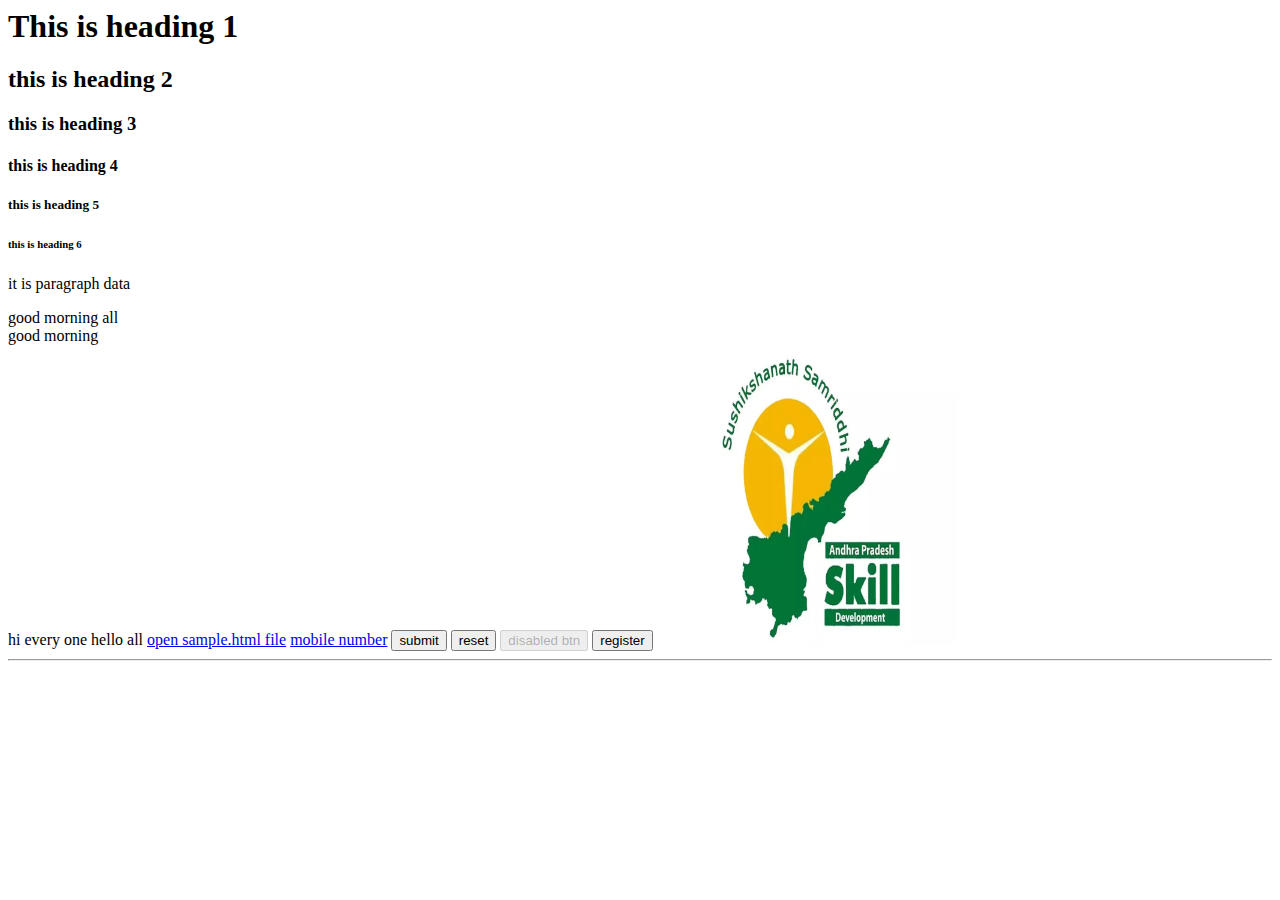
<file: index.html>
<html>
<head>
<title>MY WEBPAGE</title>
</head>
<body>
<h1>This is heading 1</h1>
<h2>this is heading 2</h2>
<h3>this is heading 3</h3>
<h4>this is heading 4</h4>
<h5>this is heading 5</h5>
<h6>this is heading 6</h6>
<p>it is paragraph data</p>
<div>good morning all</div>
<div>good morning</div>


<span>hi every one
<span>hello all
<a href="sample.html">open sample.html file</a>
<a href="index.html"></a>
<a href="mailto:teju@gmail.com"></a>
<a href="tell:+91 9493784459">mobile number</a>
<button>submit</button>
<button type="reset">reset</button>
<button disabled="disabled">disabled btn</button>
<button type="submit">register</button>
<img src="apsdc.webp" alt="image" height="300px" width="300px">





</span>    
</span>
<hr>
</body>
</html>
</file>
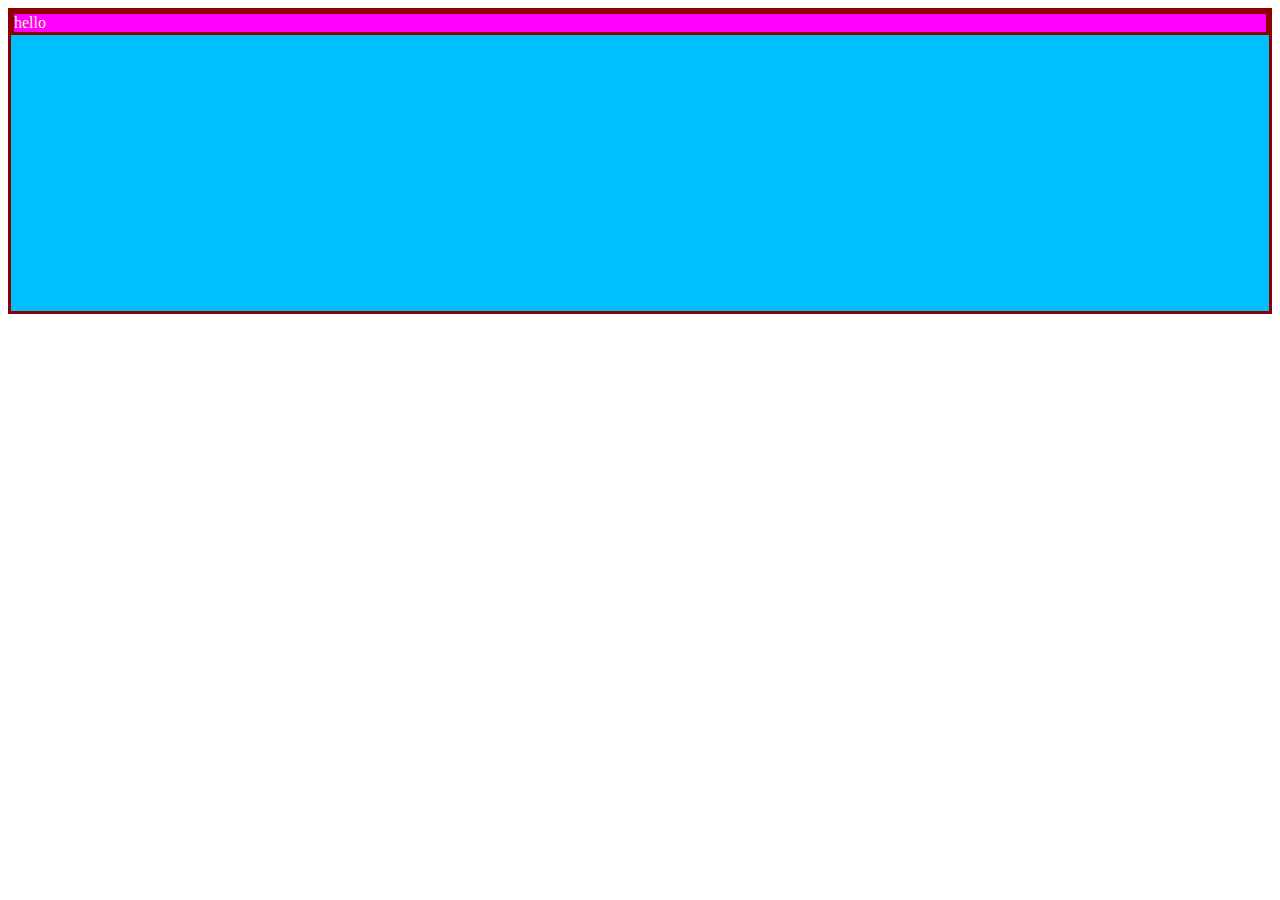
<file: cssunits.html>
<!DOCTYPE html>
<html lang="en">
<head>
    <meta charset="UTF-8">
    <meta http-equiv="X-UA-Compatible" content="IE=edge">
    <meta name="viewport" content="width=device-width, initial-scale=1.0">
    <title>Document</title>
    <style>
        .outer{
            color: blanchedalmond;
            width=300px;
            height: 300px;
            background-color: deepskyblue;
            border:solid darkred;
        }
        .inner{
            background-color: fuchsia;
            height=80p%;
            width=80%;
            border:solid darkred;
        }
    </style>
</head>
<body>
    <div class="outer">
        <div class="inner">
            hello
        </div>
    </div>
</body>
</html>
</file>
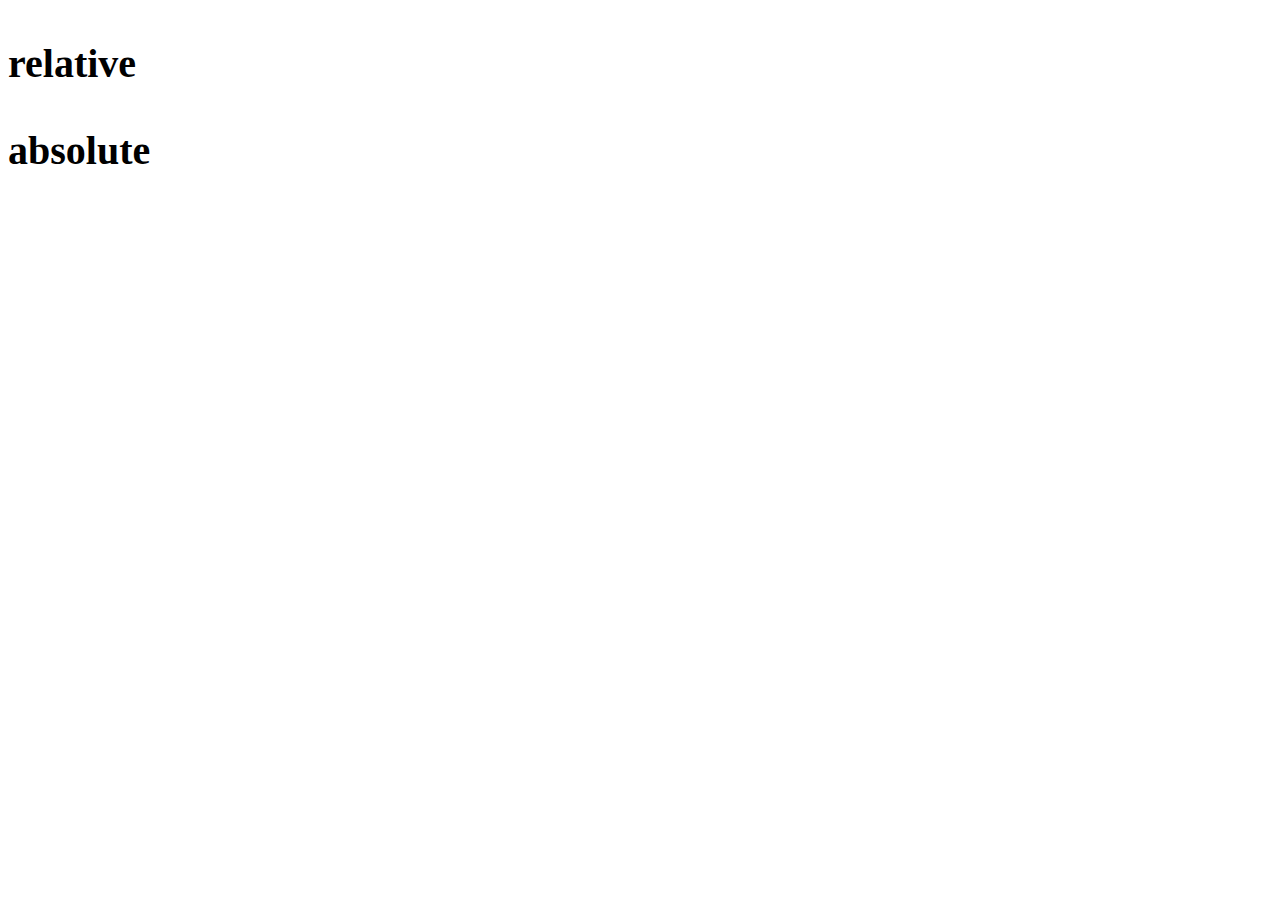
<file: em.html>
<!DOCTYPE html>
<html lang="en">
<head>
    <meta charset="UTF-8">
    <meta http-equiv="X-UA-Compatible" content="IE=edge">
    <meta name="viewport" content="width=device-width, initial-scale=1.0">
    <title>Document</title>
    <style>
        div{
            font-size: 40px;
        }
        .relative{
            font-size:1em ;
        }
        .absolute{
            font-size: 1em;
        }
    </style>
</head>
<body>
    <div>
        <h3 class="relative">
            relative
        </h3>
    </div>
    <div>
        <h3 class="absolute">
            absolute
        </h3>
    </div>
</body>
</html>
</file>
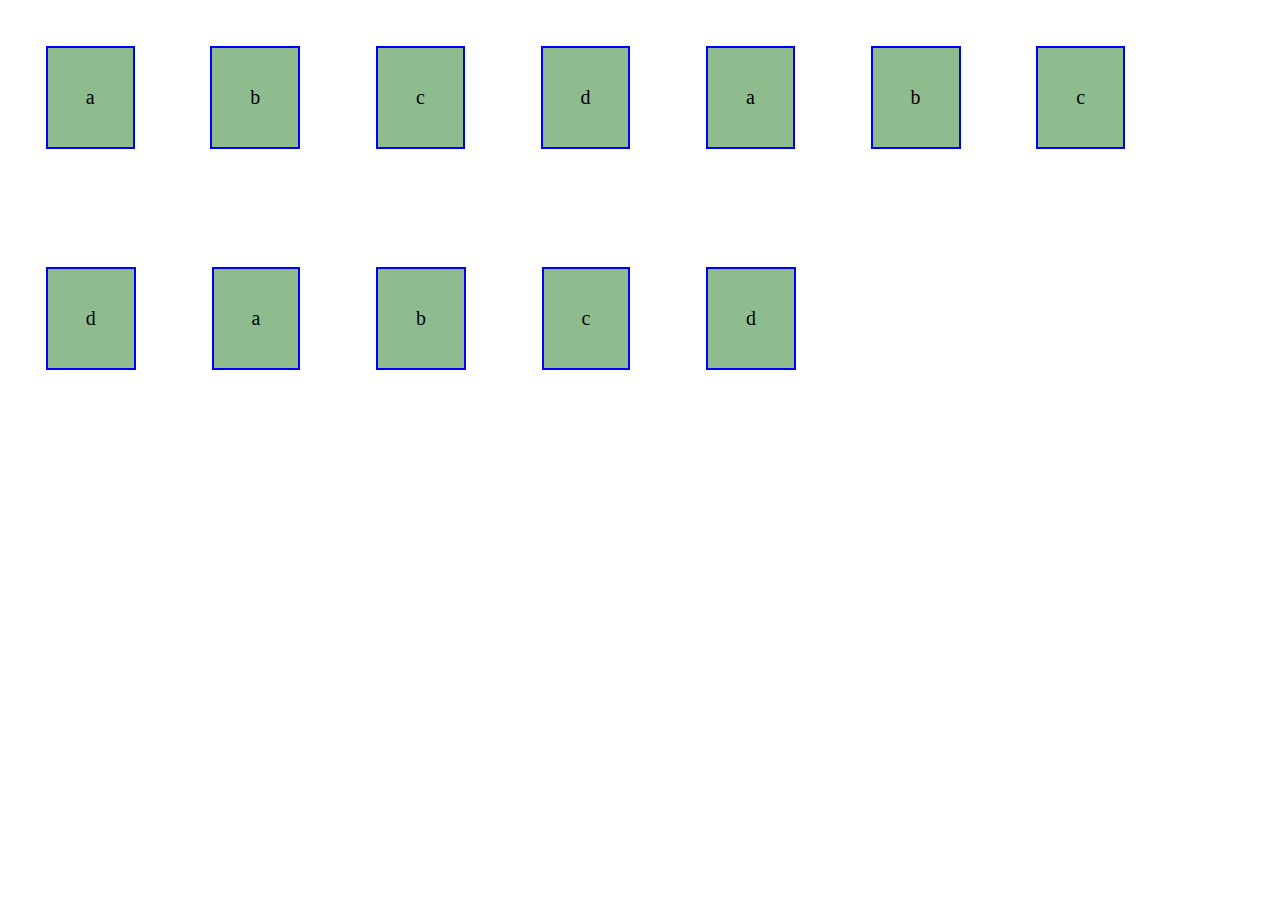
<file: flexbox.html>
<!DOCTYPE html>
<html lang="en">
<head>
    <meta charset="UTF-8">
    <meta http-equiv="X-UA-Compatible" content="IE=edge">
    <meta name="viewport" content="width=device-width, initial-scale=1.0">
    <title>Document</title>
    <style>
        .flex div{
            border:2px solid blue;
            font-size: 20px;
            padding: 3%;
            margin: 3%;
            background-color: darkseagreen;
            

        }

        .flex{
            height: 400px;
            display: flex;
            flex-wrap: wrap;
            align-content: space-between;
        }
    </style>
</head>
<body>
    <div class="flex">
    <div>a</div>
    <div>b</div>
    <div>c</div>
    <div>d</div>
    <div>a</div>
    <div>b</div>
    <div>c</div>
    <div>d</div>
    <div>a</div>
    <div>b</div>
    <div>c</div>
    <div>d</div>
    
    </div>
    
</body>
</html>
</file>
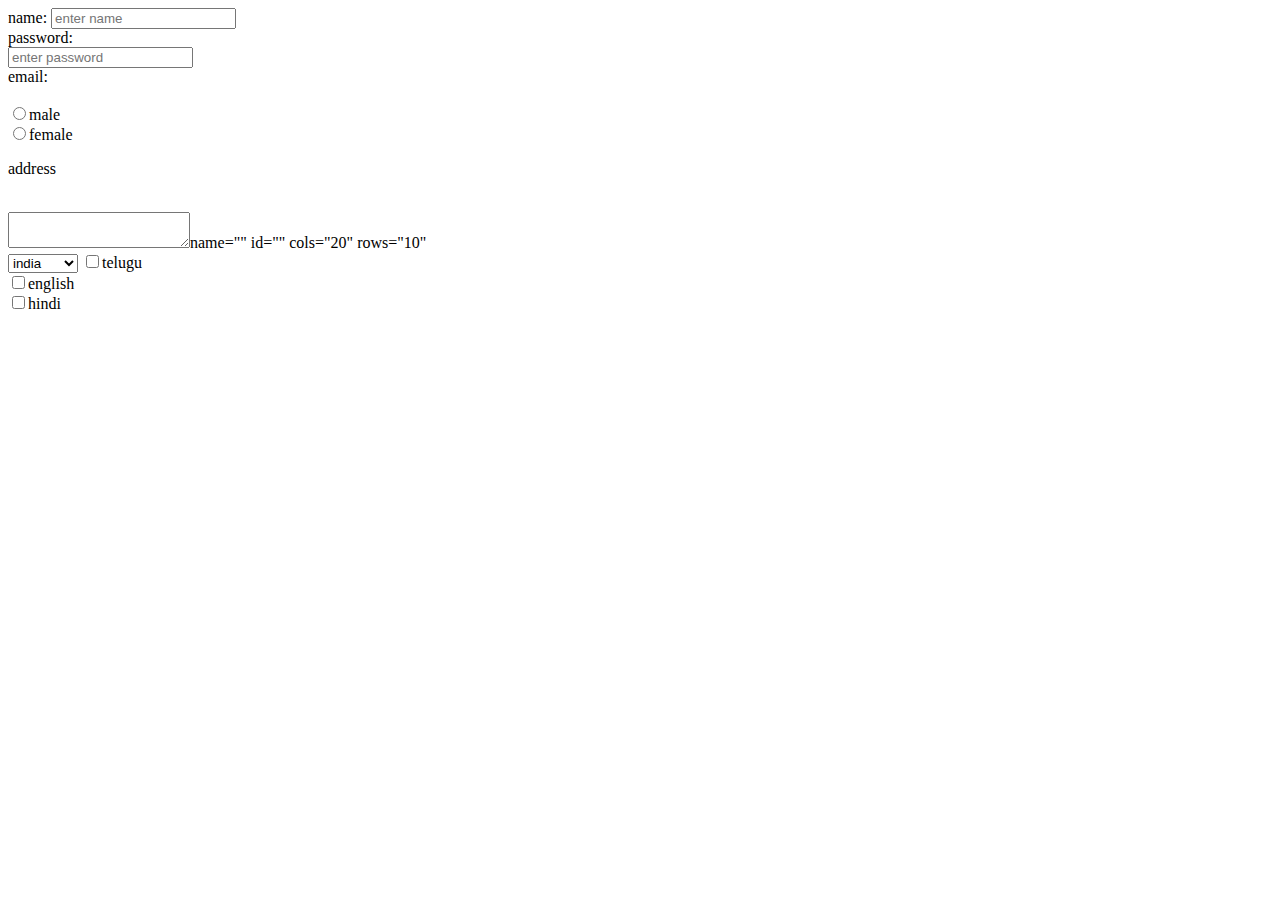
<file: form.html>
<!DOCTYPE html>
<html lang="en">
<head>
    <meta charset="UTF-8">
    <meta http-equiv="X-UA-Compatible" content="IE=edge">
    <meta name="viewport" content="width=device-width, initial-scale=1.0">
    <title>Document</title>
</head>
<body>
    <form action="">
        <label for="name">name:</label>
        <input type="text" placeholder="enter name" id="name"><br>
        <label for="password">password:</label><br>
        <input type="password" placeholder="enter password" id="password"><br>
        <label for="email">email:</label><br>
        <label for="email" placeholder="enter email" id="email"></label><br>
        <label for="gender"></label>
        <input type="radio" name="gender" id="gender">male<br>
        <input type="radio" name="gender" id="gender">female<br>
        <p>address</p><br>
        <textarea></textarea>name="" id="" cols="20" rows="10"</textarea><br>
        <select name="" id=""><br>
            <option value="">india</option>
            <option values="">america</option>
        </select>
        <input type="checkbox" name="" id="">telugu<br>
        <input type="checkbox" name="" id="">english<br>
        <input type="checkbox" name="" id="">hindi<br>
    
    </form>
</body>
</html>
</file>
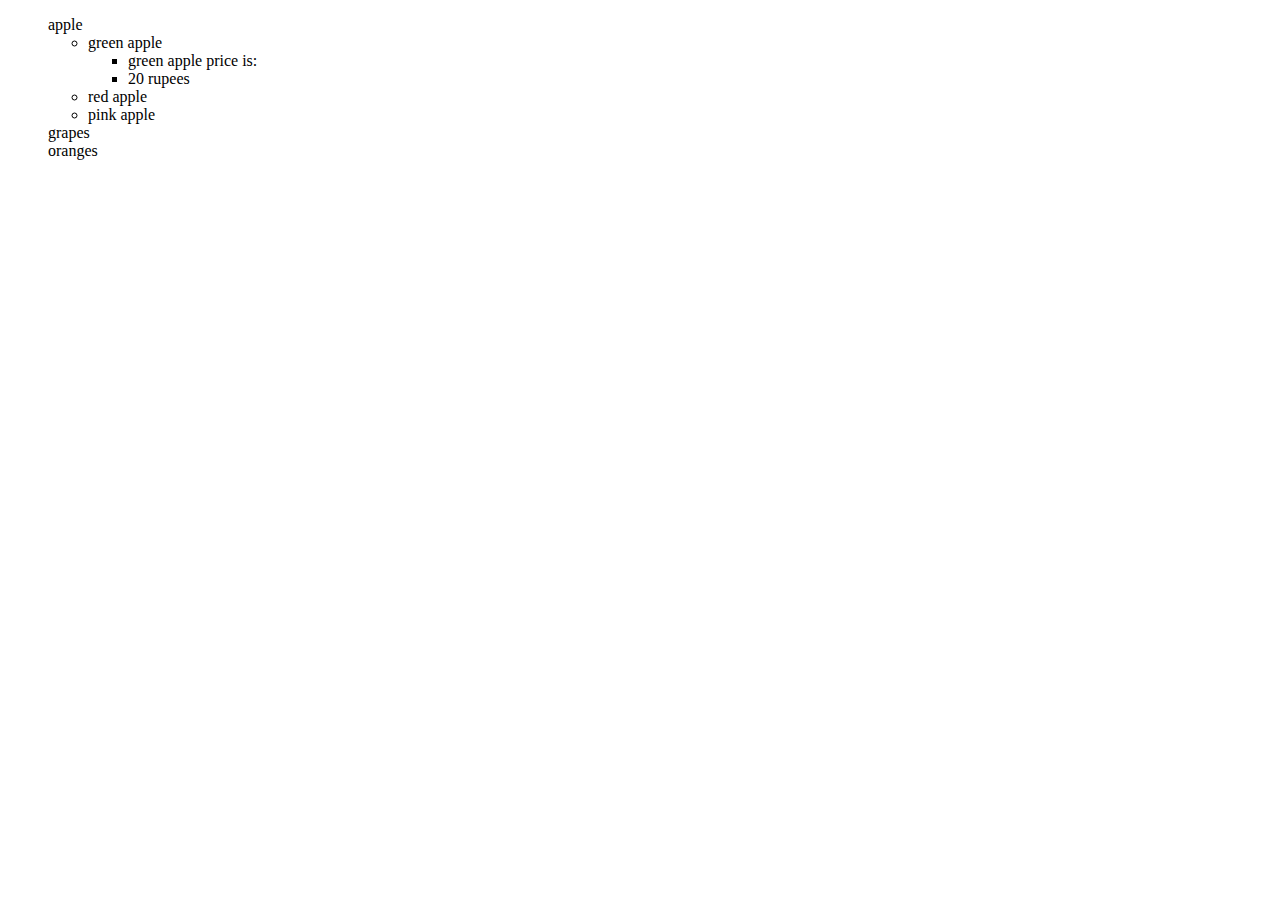
<file: list.html>
<!DOCTYPE html>
<html lang="en">
<head>
    <meta charset="UTF-8">
    <meta http-equiv="X-UA-Compatible" content="IE=edge">
    <meta name="viewport" content="width=device-width, initial-scale=1.0">
    <title>Document</title>
</head>
<body>
<!-- unordered list(ul) -->
<ul type="none">
    
    <!--list(i)  -->
    <li>apple</li>
    <ul>
        <li>green apple</li>
        <ul>
            <li>green apple price is:</li>
            <li>20 rupees</li>
        </ul>
        <li>red apple</li>
        <li>pink apple</li>
    </ul>
    <li>grapes</li>
    <li>oranges</li>
    
</ul>
</body>
</html>
</file>
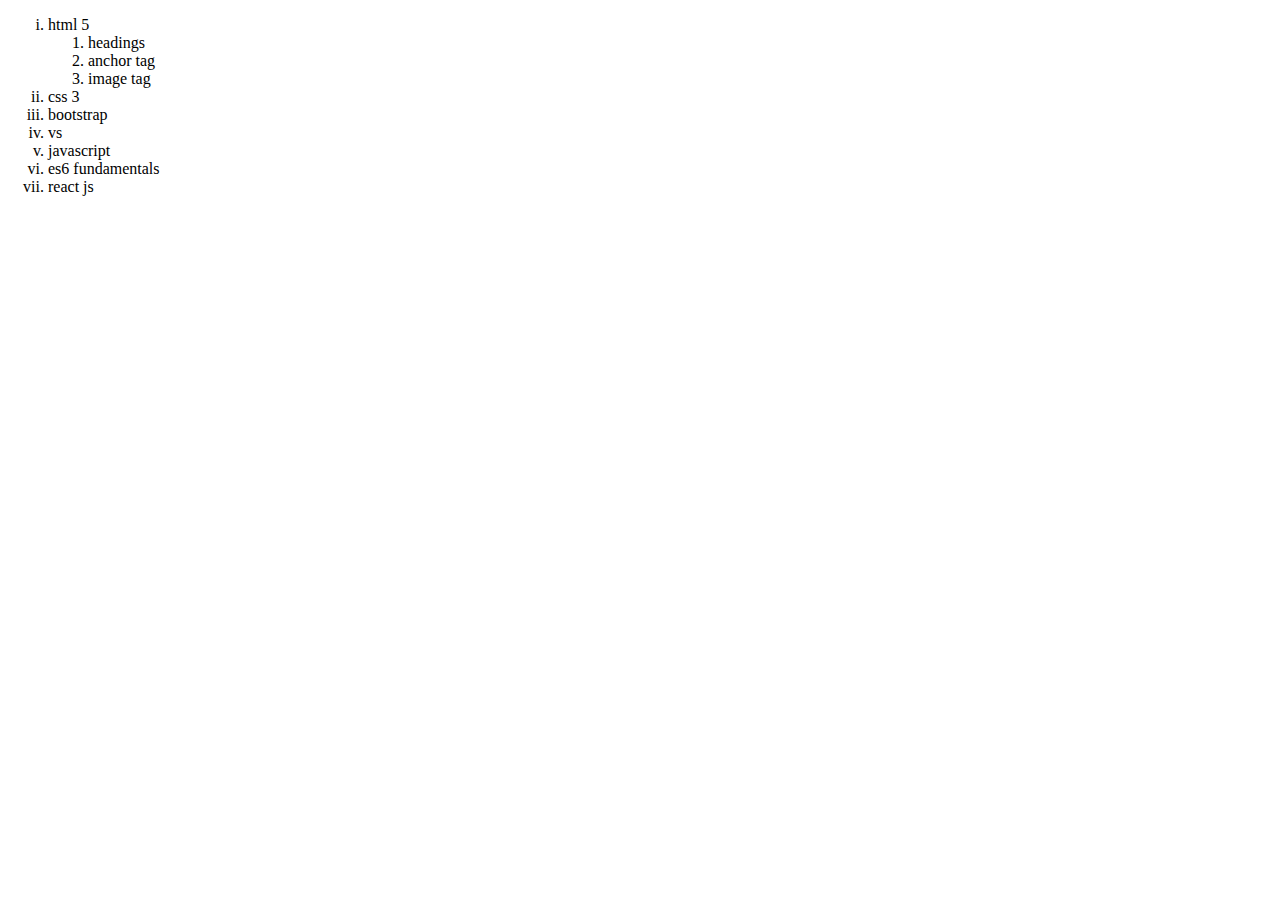
<file: orderedlist.html>
<!DOCTYPE html>
<html lang="en">
<head>
    <meta charset="UTF-8">
    <meta http-equiv="X-UA-Compatible" content="IE=edge">
    <meta name="viewport" content="width=, initial-scale=1.0">
    <title>Document</title>
</head>
<body>
    <ol type="i">
        <li>html 5</li>
        <ol>
            <li>headings</li>
            <li>anchor tag</li>
            <li>image tag</li>
        </ol>
        <li>css 3</li>
        <li>bootstrap</li>
        <li>vs</li>
        <li>javascript</li>
        <li>es6 fundamentals</li>
        <li>react js</li>
    </ol>
</body>
</html>
</file>
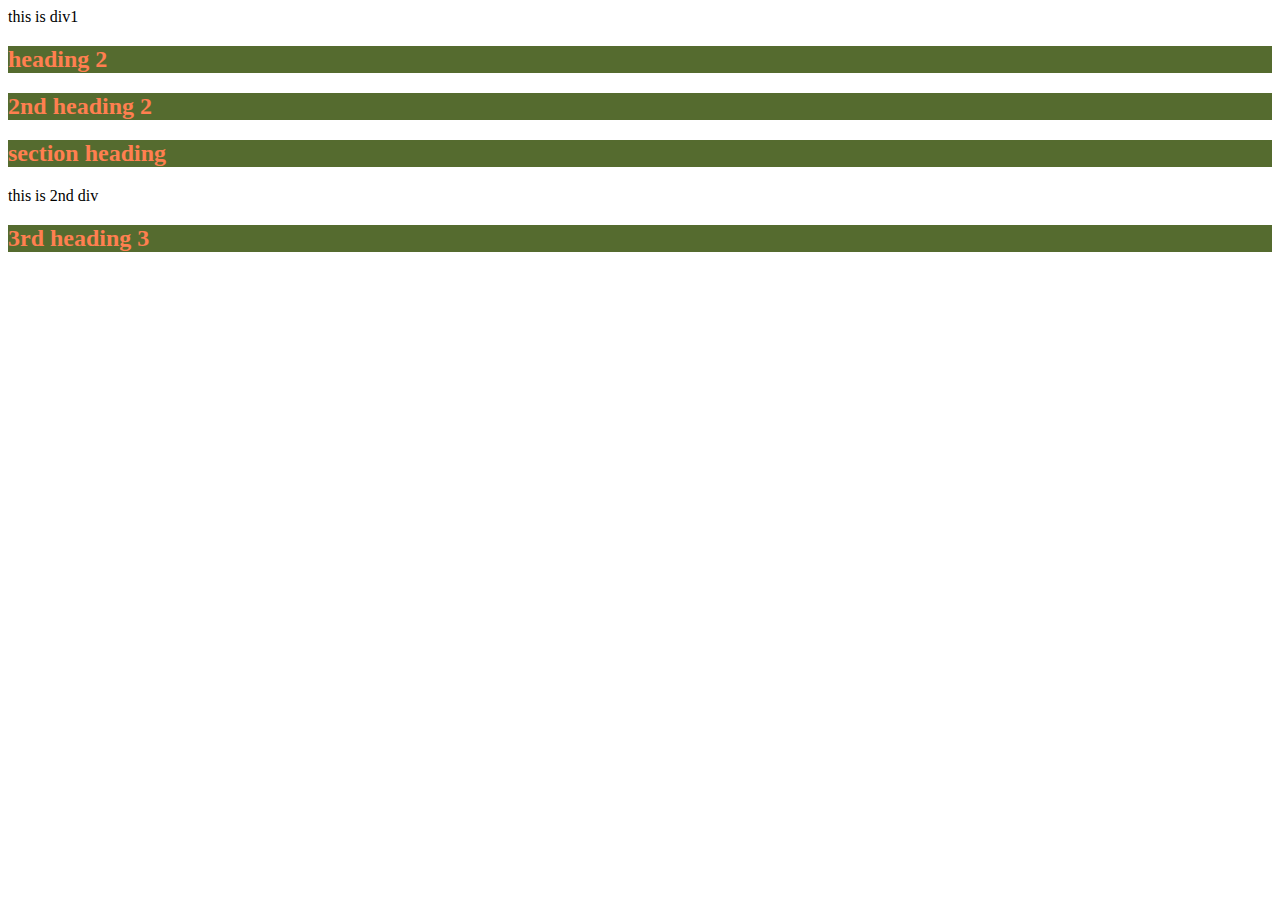
<file: relationselector.html>
<!DOCTYPE html>
<html lang="en">
<head>
    <meta charset="UTF-8">
    <meta http-equiv="X-UA-Compatible" content="IE=edge">
    <meta name="viewport" content="width=device-width, initial-scale=1.0">
    <title>Document</title>
    <style>
        body h2{
            color: coral;
            background-color: darkolivegreen;
        }
    </style>
</head>
<body>
    <div>
        this is div1
    </div>
    <h2>heading 2</h2>
    <h2>2nd heading 2</h2>
    <section>
        <h2>section heading</h2>
    </section>
    <div>this is 2nd div</div>
    <h2>3rd heading 3</h2>
</body>
</html>
</file>
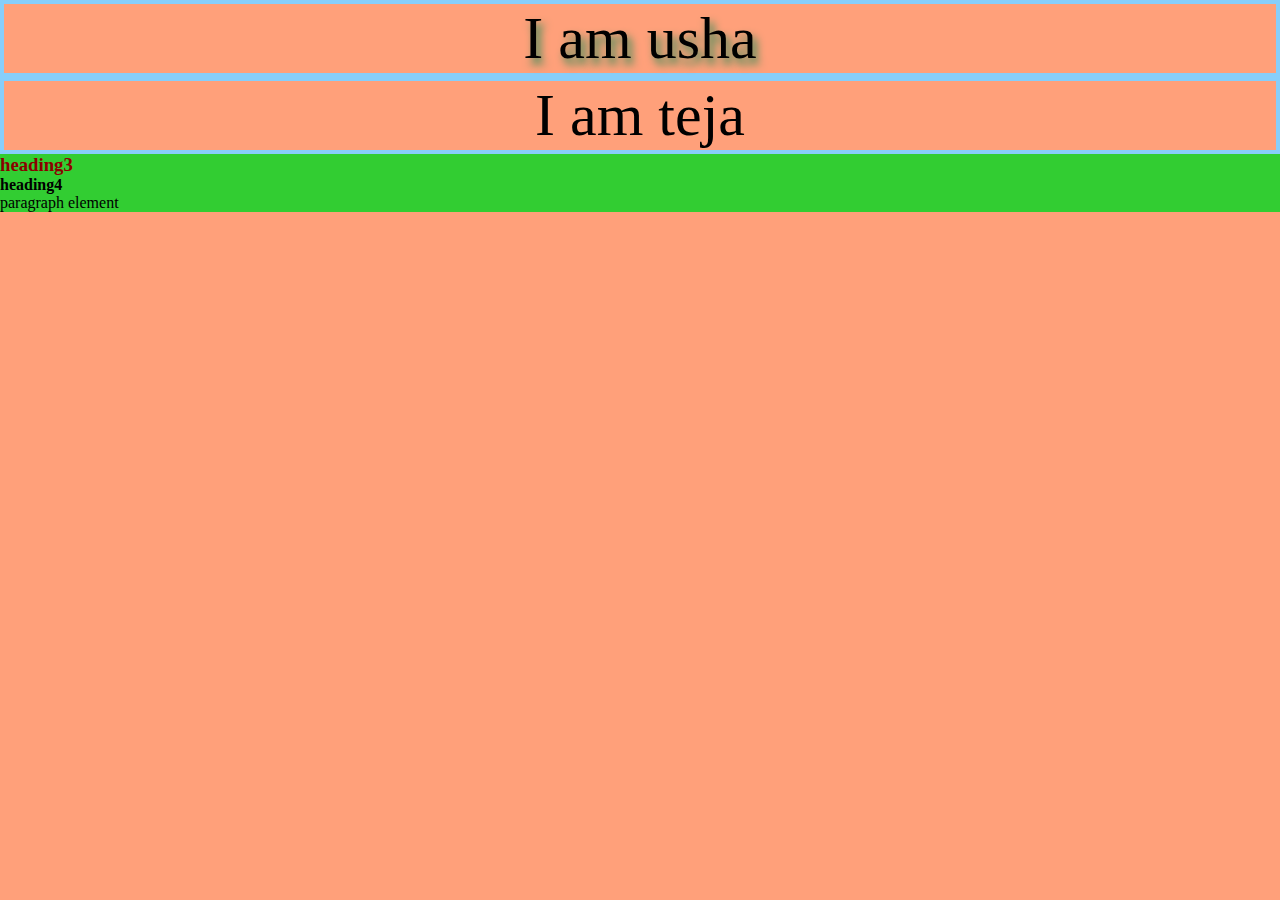
<file: selector.html>
<!DOCTYPE html>
<html lang="en">
<head>
    <meta charset="UTF-8">
    <meta http-equiv="X-UA-Compatible" content="IE=edge">
    <meta name="viewport" content="width=device-width, initial-scale=1.0">
    <title>Document</title>
    <style>
        .usha{
            font-size:60px;
            border:solid 4px lightskyblue;
        }
        .hello{
           box-shadow:3px 5px 8px red;
        }
        .hai{
            text-shadow:4px 6px 8px seagreen;
        }
        #teja{
            text-align:center ;
        }
        
        h3{
            color:darkred;
        }
        h3,h4,p{
            background-color: limegreen;
        }
        *{
            margin:0;
            background-color: lightsalmon;
        }
    </style>
</head>
<body>
    <div class="usha hello hai" id="teja" >
        I am usha
    </div>
    <div class="usha" id="teja">
I am teja
    </div>
    <h3>heading3</h3>
    <h4>heading4</h4>
    <p>paragraph element</p>
</body>
</html>
</file>
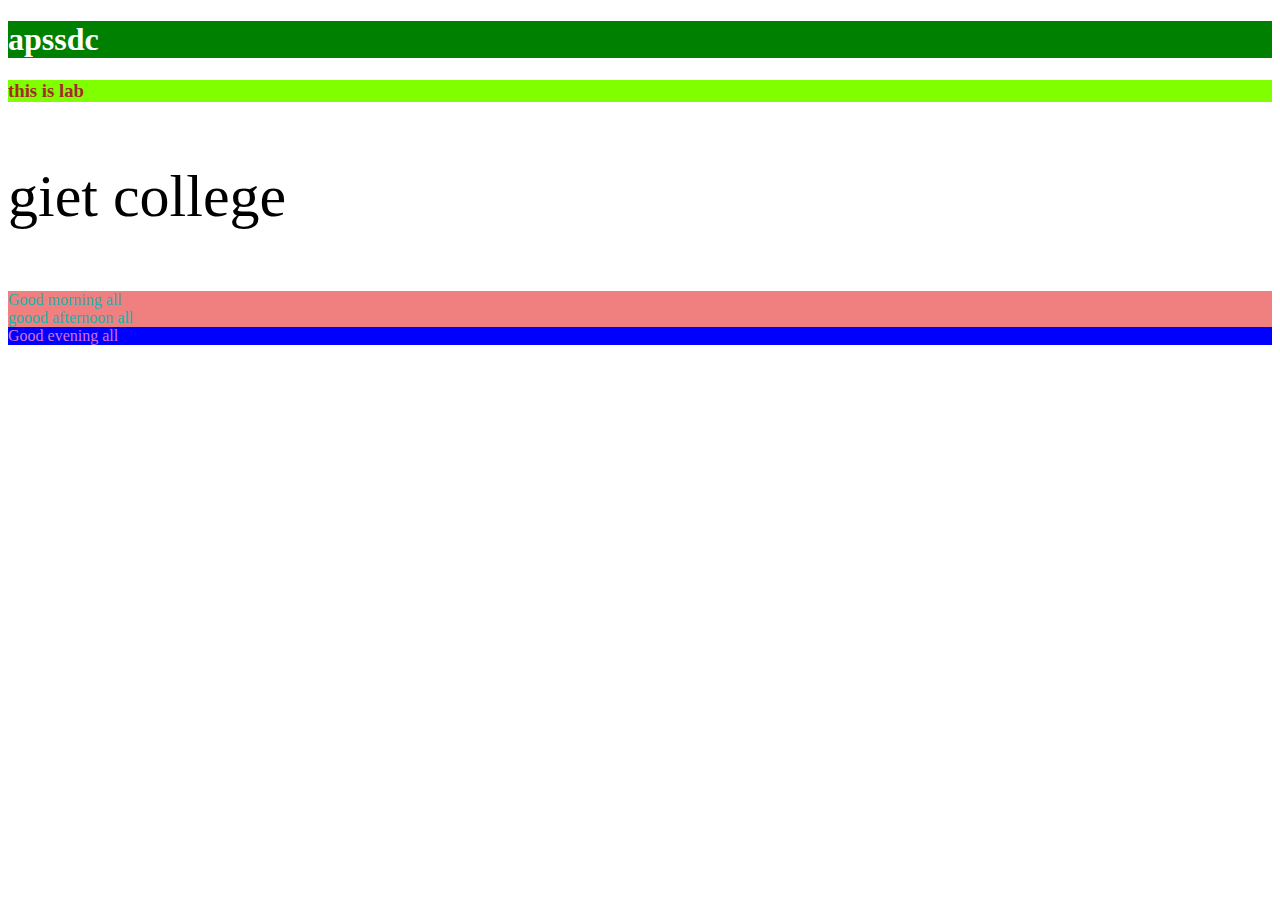
<file: style.html>
<!DOCTYPE html>
<html lang="en">
<head>
    <meta charset="UTF-8">
    <meta http-equiv="X-UA-Compatible" content="IE=edge">
    <meta name="viewport" content="width=device-width, initial-scale=1.0">
    <title>Document</title>
    <link rel="stylesheet" href="style.css">
    <style>
        div{
            background-color: lightcoral;
            color:lightseagreen;
        }
    </style>
</head>
<body>
    <h1 style="background-color:green;color:white;">apssdc</h1>
    <h3>this is lab</h3>
    <p style="font-size:60px;">giet college</p>
    <div>
        Good morning all
    </div>
    <div>
        goood afternoon all
    </div>
    <div style="color:orchid;background-color:blue;">
        Good evening all
    </div>
</body>
</html>
</file>
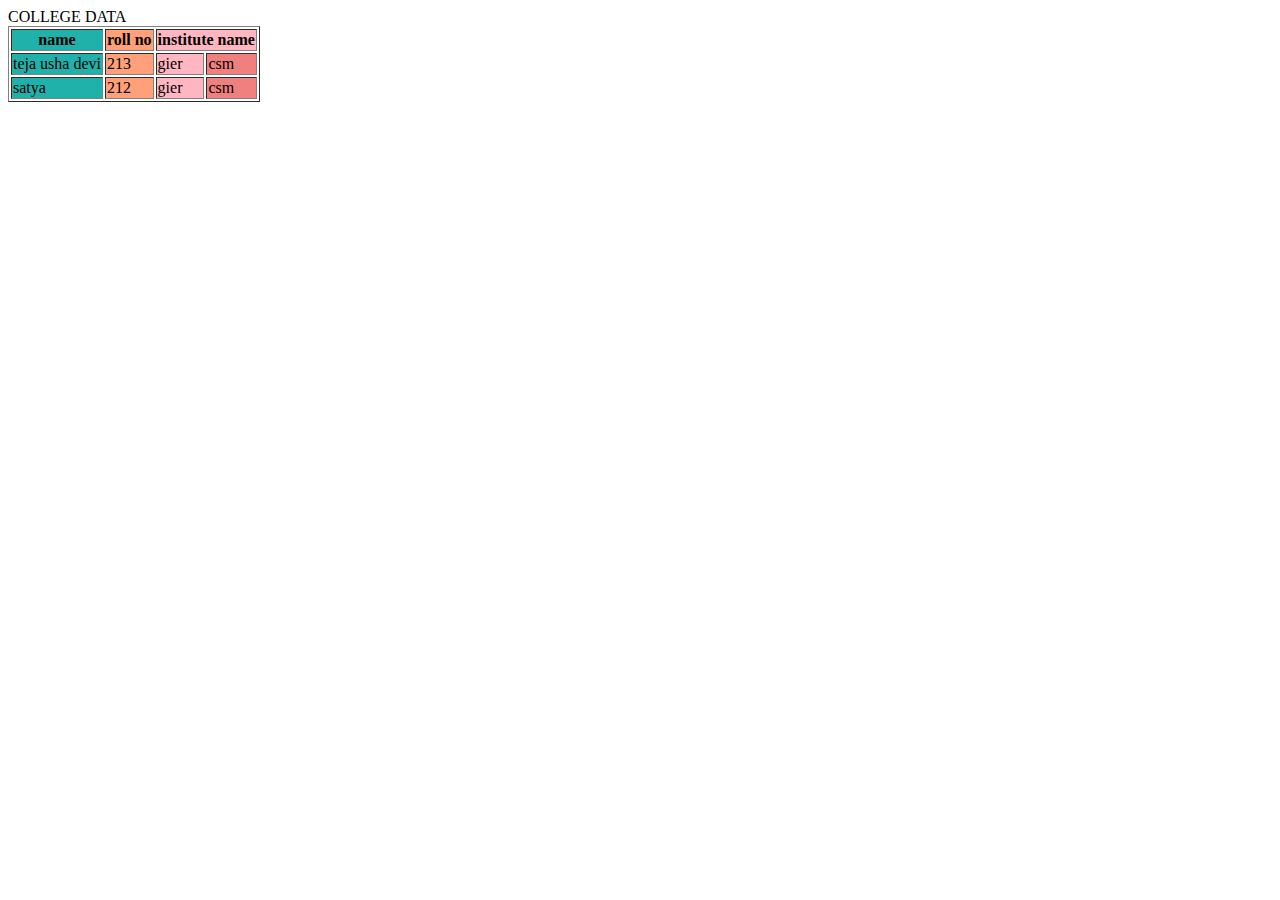
<file: table.html>
<!DOCTYPE html>
<html lang="en">
<head>
    <meta charset="UTF-8">
    <meta http-equiv="X-UA-Compatible" content="IE=edge">
    <meta name="viewport" content="width=device-width, initial-scale=1.0">
    <title>Document</title>
</head>
<body>
    <caption>COLLEGE DATA</caption>
    <table border="1">
        <colgroup style="background-color: lightseagreen;"></colgroup>
        <colgroup style="background-color:lightsalmon;"></colgroup>
        <colgroup style="background-color: lightpink;"></colgroup>
        <colgroup style="background-color: lightcoral;"></colgroup>
        <thead>
            <tr>
        <th>name</th>
        <th>roll no</th>
        <th colspan="2">institute name</th>
        <!-- <th>course</th> -->
            </tr>
        </thead>
        <tbody>
            <tr>
                <td>teja usha devi</td>
                <td>213</td>
                <td>gier</td>
                <td>csm</td>
            </tr
            <tr>
                <td>satya</td>
                <td>212</td>
                <td>gier</td>
                <td>csm</td>
            </tr>
        </tbody>
    </table>
</body>
</html>
</file>
<file: style.css>
h3{
    color:brown;
    background-color: chartreuse;
}
</file>
